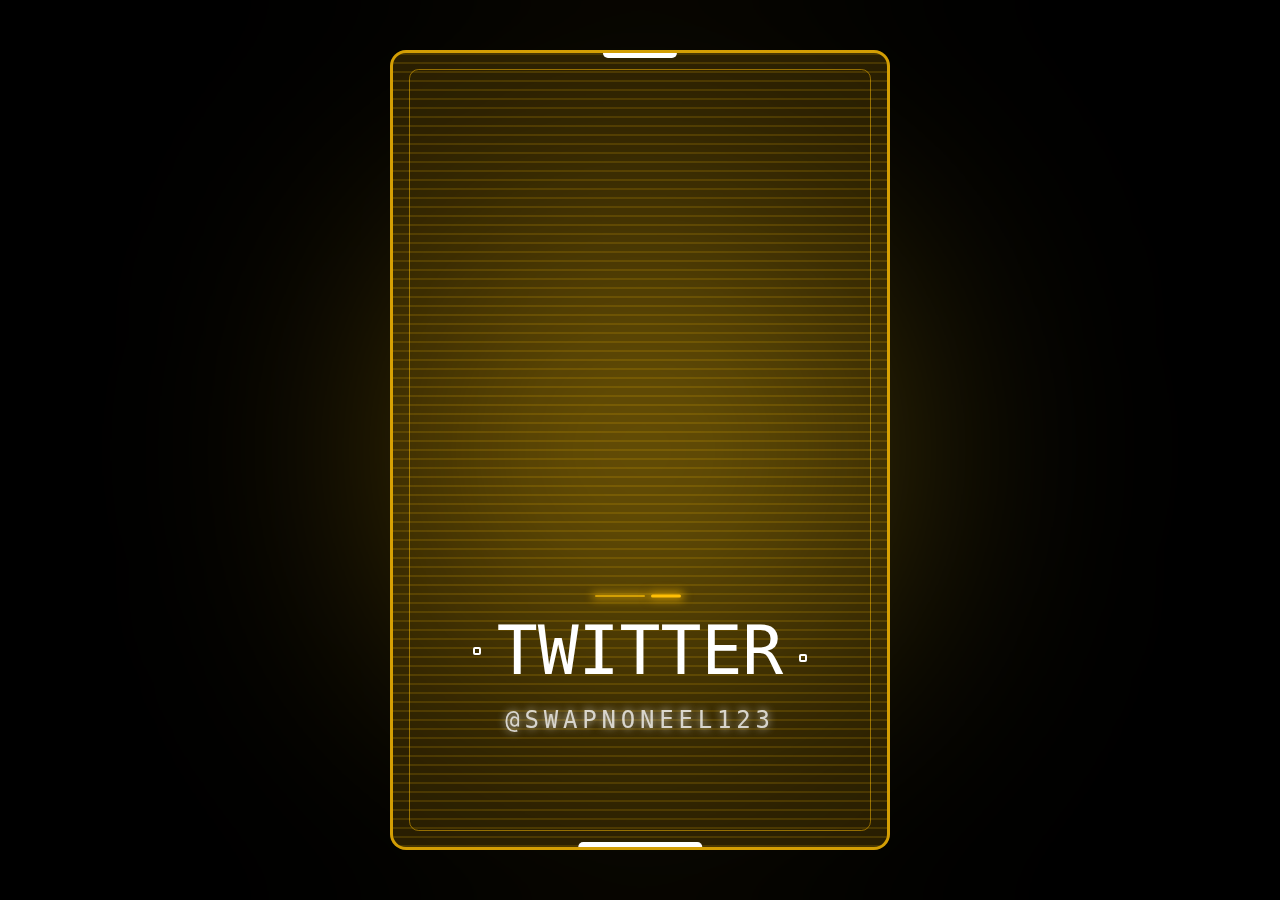
<file: Animated Card/index.html>
<!DOCTYPE html>
<html lang="en">
<head>
    <meta charset="UTF-8">
    <meta http-equiv="X-UA-Compatible" content="IE=edge">
    <meta name="viewport" content="width=device-width, initial-scale=1.0">
    <title>Animated Card</title>
    <link rel="stylesheet" type="text/css" href="style.css">
    <script src="script.js"></script>
</head>
<body class="disable-cursor">
    <div class="screen">  
    <div class="screen-image"></div>  
    <div class="screen-overlay"></div>  
    <div class="screen-content">
        <i class="screen-icon fa-brands"></i>
        <div class="screen-user">
        <span class="name" data-value="TWITTER">TWITTER</span>
        <a class="link" href="https://twitter.com/swapnoneel123" target="_blank">@swapnoneel123</a>
        </div>
    </div>
    </div>
    <div id="blob"></div>
    <div id="blur"></div>
</body>
</html>
</file>
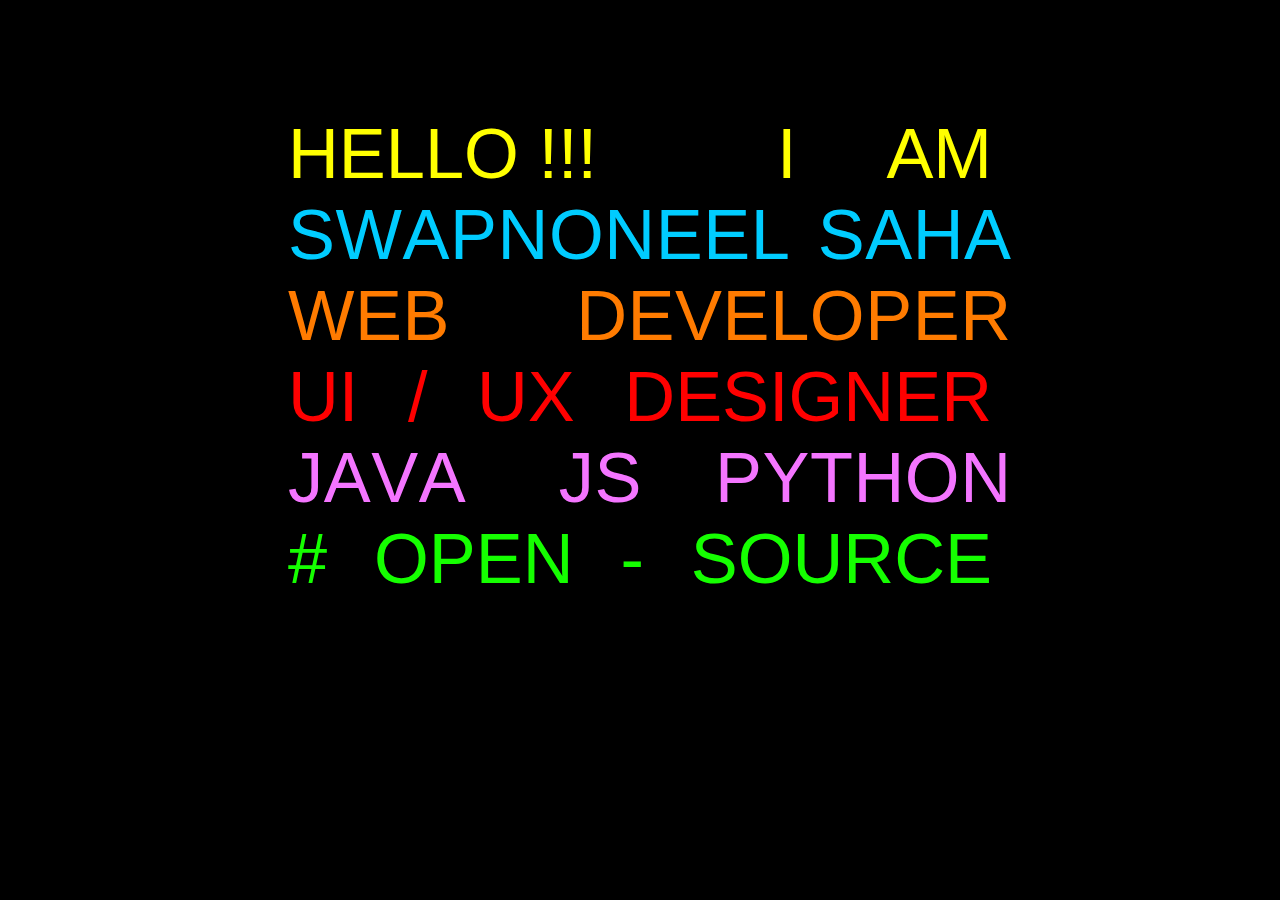
<file: Animated Intro Page/index.html>
<!DOCTYPE html>
<html lang="en">
<head>
    <meta charset="UTF-8">
    <meta http-equiv="X-UA-Compatible" content="IE=edge">
    <meta name="viewport" content="width=device-width, initial-scale=1.0">
    <title>Animated Intro</title>
    <link rel="stylesheet" type="text/css" href="style.css">
</head>
<body style="background-color: rgb(0, 0, 0);">
    <div id="text" class="container disable-cursor">
        <div class="line">
            <p class="word sl1">Hello !!!</p>
            <p class="word  sl1"></p>
            <p class="word sl1">I</p>
            <p class="word sl1">am</p>
        </div>
        <div class="line">
            <p id="channel" class="word fancy">
                <span class="letter">S</span>
                <span class="letter">w</span>
                <span class="letter">a</span>
                <span class="letter">p</span>
                <span class="letter">n</span>
                <span class="letter">o</span>
                <span class="letter">n</span>
                <span class="letter">e</span>
                <span class="letter">e</span>
                <span class="letter">l</span>
            </p>
            <p id="channel" class="word fancy">
                <span class="letter">S</span>
                <span class="letter">a</span>
                <span class="letter">h</span>
                <span class="letter">a</span>
            </p>
        </div>
        <div class="line">
            <p id="channel" class="word fancy unique">
                <span class="letter">W</span>
                <span class="letter">e</span>
                <span class="letter">b</span>
            </p>
            <p id="channel" class="word fancy unique">
                <span class="letter">D</span>
                <span class="letter">e</span>
                <span class="letter">v</span>
                <span class="letter">e</span>
                <span class="letter">l</span>
                <span class="letter">o</span>
                <span class="letter">p</span>
                <span class="letter">e</span>
                <span class="letter">r</span>
            </p>
        </div>
        <div class="line">
            <p class="word  sl2">UI</p>
            <p class="word  sl2">/</p>
            <p class="word  sl2">UX</p>
            <p class="word  sl2">Designer</p>
        </div>
        <div class="line">
            <p id="channel" class="word fancy uniquex">
                <span class="letter">J</span>
                <span class="letter">a</span>
                <span class="letter">v</span>
                <span class="letter">a</span>
            </p>
            <p id="channel" class="word fancy uniquex">
                <span class="letter"></span>
                <span class="letter">J</span>
                <span class="letter">S</span>
            </p>
            <p id="channel" class="word fancy uniquex">
                <span class="letter">P</span>
                <span class="letter">y</span>
                <span class="letter">t</span>
                <span class="letter">h</span>
                <span class="letter">o</span>
                <span class="letter">n</span>
            </p>
        </div>
        <div class="line">
            <p class="word  sl3">#</p>
            <p class="word  sl3">Open</p>
            <p class="word  sl3">-</p>
            <p class="word  sl3">Source</p>
        </div>
    </div>
</body>
</html>
</file>
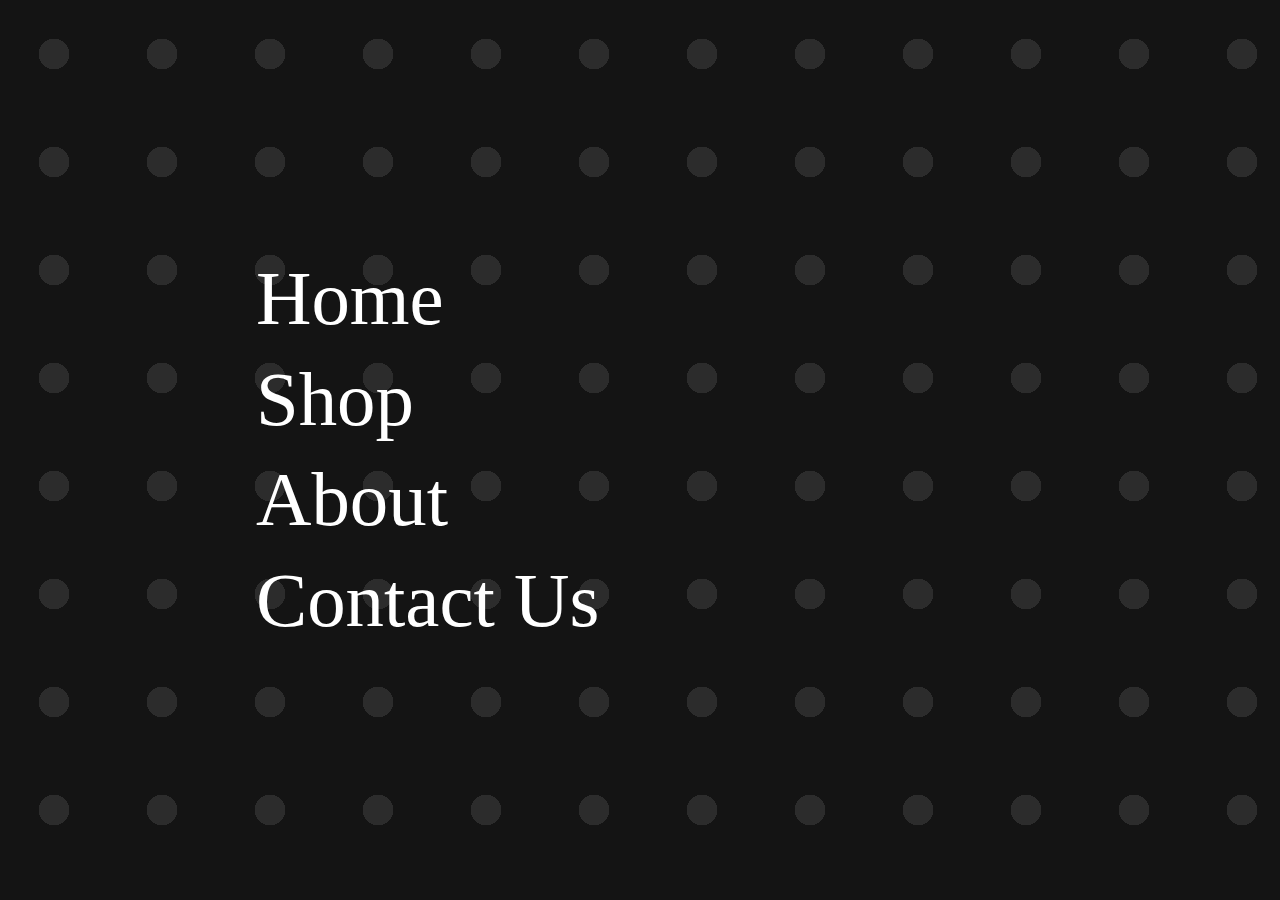
<file: Parallax Menu/index.html>
<!DOCTYPE html>
<html lang="en">
<head>
    <meta charset="UTF-8">
    <meta http-equiv="X-UA-Compatible" content="IE=edge">
    <meta name="viewport" content="width=device-width, initial-scale=1.0">
    <title>Parallax Menu</title>
    <link rel="stylesheet" type="text/css" href="style.css">
    <script src="script.js"></script>
</head>
<body class="disable-cursor">
    <div id="menu">
        <div id="menu-items">
          <div class="menu-item">Home</div>
          <div class="menu-item">Shop</div>
          <div class="menu-item">About</div>
          <div class="menu-item">Contact Us</div>
        </div>
        <div id="menu-background-pattern"></div>
        <div id="menu-background-image"></div>
      </div>
</body>
</html>
</file>
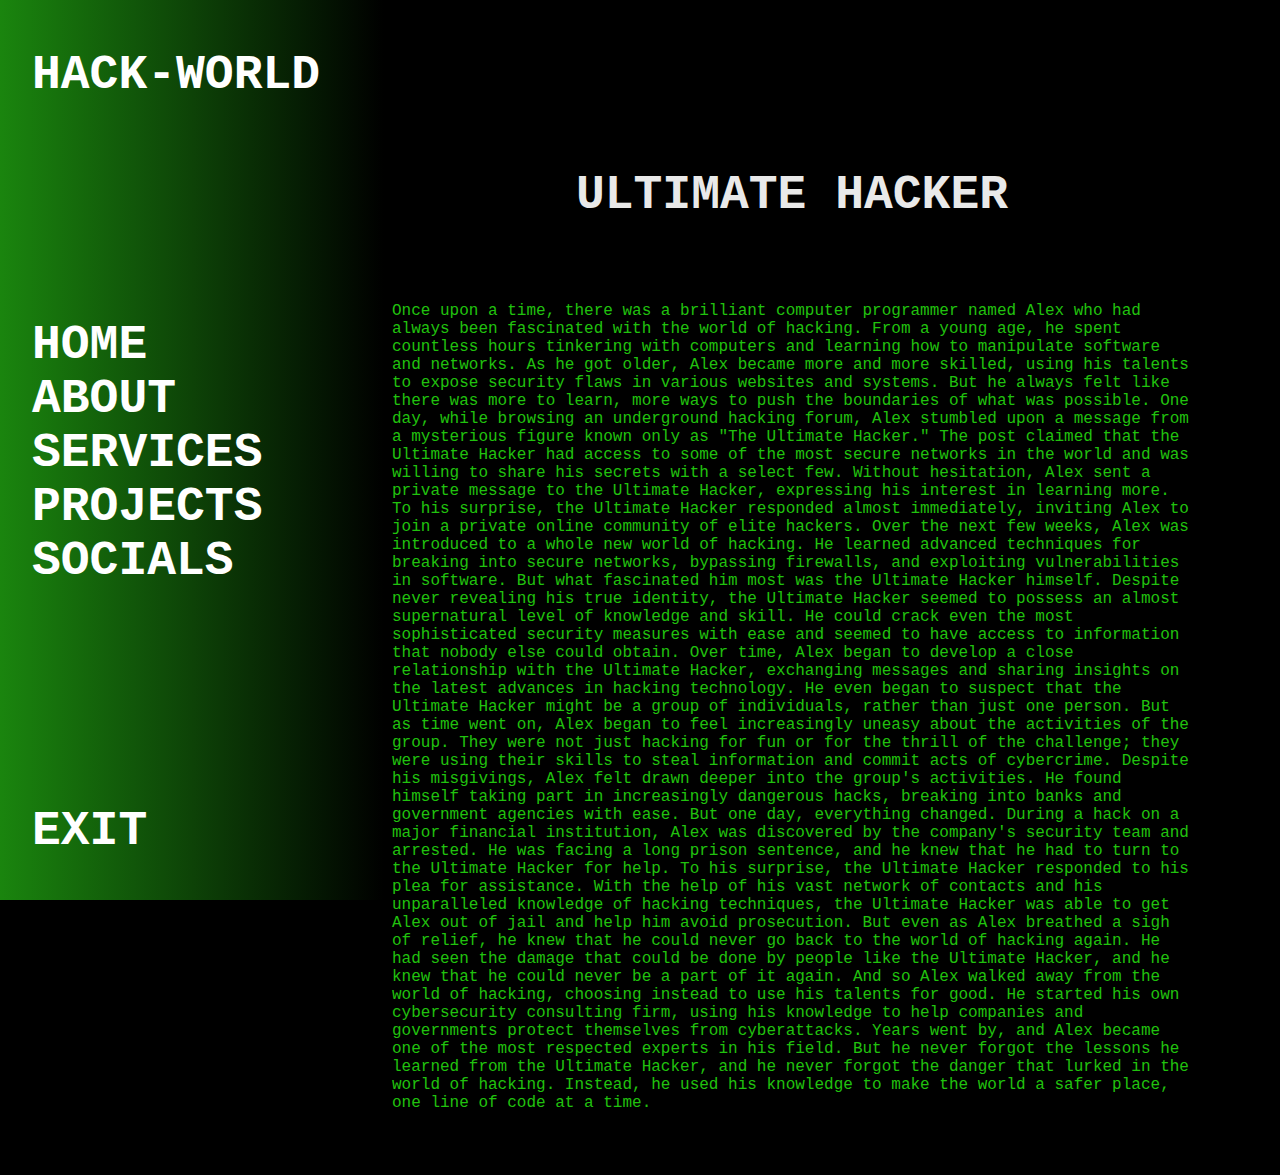
<file: Useless Ultimate Hacker/index.html>
<!DOCTYPE html>
<html lang="en">
<head>
    <meta charset="UTF-8">
    <meta http-equiv="X-UA-Compatible" content="IE=edge">
    <meta name="viewport" content="width=device-width, initial-scale=1.0">
    <link rel="stylesheet" type="text/css" href="style.css">
    <script src="script.js"></script>
    <title>Ultimate Hacker</title>
</head>
<body  class="disable-cursor">
    <nav class="navbar">
        <div>
            <div class="nav">
                <span><h1 class="nh">HACK-WORLD</h1></span>
            </div>
            <div class="nav">
                <h1 class="nh">HOME</h1>
            </div>
            <div class="nav">
                <h1 class="nh">ABOUT</h1>
            </div>
            <div class="nav">
                <h1 class="nh">SERVICES</h1>
            </div>
            <div class="nav">
                <h1 class="nh">PROJECTS</h1>
            </div>
            <div class="nav">    
                <h1 class="nh">SOCIALS</h1><div class="nav">
            </div>
            <div class="nav">
                <h1 class="nh">EXIT</h1>
            </div>
        </div>
    </nav>
    <main>
        <div>
        <h1 class="mh">ULTIMATE HACKER</h1>
        </div>
        <div class="text">
            <p>Once upon a time, there was a brilliant computer programmer named Alex who had always been fascinated with the world of hacking. From a young age, he spent countless hours tinkering with computers and learning how to manipulate software and networks.

                As he got older, Alex became more and more skilled, using his talents to expose security flaws in various websites and systems. But he always felt like there was more to learn, more ways to push the boundaries of what was possible.
                
                One day, while browsing an underground hacking forum, Alex stumbled upon a message from a mysterious figure known only as "The Ultimate Hacker." The post claimed that the Ultimate Hacker had access to some of the most secure networks in the world and was willing to share his secrets with a select few.
                
                Without hesitation, Alex sent a private message to the Ultimate Hacker, expressing his interest in learning more. To his surprise, the Ultimate Hacker responded almost immediately, inviting Alex to join a private online community of elite hackers.
                
                Over the next few weeks, Alex was introduced to a whole new world of hacking. He learned advanced techniques for breaking into secure networks, bypassing firewalls, and exploiting vulnerabilities in software. But what fascinated him most was the Ultimate Hacker himself.
                
                Despite never revealing his true identity, the Ultimate Hacker seemed to possess an almost supernatural level of knowledge and skill. He could crack even the most sophisticated security measures with ease and seemed to have access to information that nobody else could obtain.
                
                Over time, Alex began to develop a close relationship with the Ultimate Hacker, exchanging messages and sharing insights on the latest advances in hacking technology. He even began to suspect that the Ultimate Hacker might be a group of individuals, rather than just one person.
                
                But as time went on, Alex began to feel increasingly uneasy about the activities of the group. They were not just hacking for fun or for the thrill of the challenge; they were using their skills to steal information and commit acts of cybercrime.
                
                Despite his misgivings, Alex felt drawn deeper into the group's activities. He found himself taking part in increasingly dangerous hacks, breaking into banks and government agencies with ease.
                
                But one day, everything changed. During a hack on a major financial institution, Alex was discovered by the company's security team and arrested. He was facing a long prison sentence, and he knew that he had to turn to the Ultimate Hacker for help.
                
                To his surprise, the Ultimate Hacker responded to his plea for assistance. With the help of his vast network of contacts and his unparalleled knowledge of hacking techniques, the Ultimate Hacker was able to get Alex out of jail and help him avoid prosecution.
                
                But even as Alex breathed a sigh of relief, he knew that he could never go back to the world of hacking again. He had seen the damage that could be done by people like the Ultimate Hacker, and he knew that he could never be a part of it again.
                
                And so Alex walked away from the world of hacking, choosing instead to use his talents for good. He started his own cybersecurity consulting firm, using his knowledge to help companies and governments protect themselves from cyberattacks.
                
                Years went by, and Alex became one of the most respected experts in his field. But he never forgot the lessons he learned from the Ultimate Hacker, and he never forgot the danger that lurked in the world of hacking. Instead, he used his knowledge to make the world a safer place, one line of code at a time.
            </p>
        </div>
    </main>
</body>
</html>
</file>
<file: Animated Card/style.css>
:root {
  --background-rgb: 29 30 34;
  
  --blue-rgb: 255 191 5;
  --primary-rgb: var(--blue-rgb);
  
  --blob-color-1: rgb(var(--blue-rgb));
  --blob-color-2: rgb(255, 214, 30);
}

* {
  box-sizing: border-box;
}

body {
  height: 100vh;
  display: grid;
  place-items: center;
  background-color: #000;
  margin: 0rem;
  overflow: hidden;
}

.disable-cursor{
    cursor: default;
}

.screen {
  width: 500px;
  display: flex;
  border: 3px solid rgb(var(--primary-rgb) / 80%);
  aspect-ratio: 10 / 16;
  border-radius: 1rem;
  background-color: rgb(var(--primary-rgb) / 15%);
  overflow: hidden;
  position: relative;
  z-index: 10;
}

.screen:after,
.screen:before {
  content: "";
  height: 5px;
  position: absolute;
  z-index: 4;
  left: 50%;
  translate: -50% 0%;
  background-color: white;
}

.screen:before {
  width: 15%;
  top: 0rem;
  border-bottom-left-radius: 1rem;
  border-bottom-right-radius: 1rem;
}

.screen:after {
  width: 25%;
  bottom: 0rem;
  border-top-left-radius: 1rem;
  border-top-right-radius: 1rem;
}

@keyframes pan-overlay {
  from {
    background-position: 0% 0%;
  }
  
  to {
    background-position: 0% -100%;
  }
}

.screen-overlay {    
  background: linear-gradient(
    rgb(var(--primary-rgb) / 0.15),
    rgb(var(--primary-rgb) / 0.15) 2.5px,
    transparent 2.5px,
    transparent 9px
  );
  background-size: 100% 9px;
  height: 100%;
  width: 100%;
  animation: pan-overlay 22s infinite linear;
  position: absolute;
  z-index: 2;
  left: 0px;
  top: 0px;
}

@keyframes pan-image {  
  0% {
    background-position: 36% 42%;
    background-size: 200%;
  }
  
  20% {
    background-position: 30% 35%;
    background-size: 200%;
  }
  
  20.0001% { /* -- View 2 -- */
    background-position: 60% 85%;
    background-size: 500%;
  }
  
  40% {
    background-position: 49% 81%;
    background-size: 500%;
  }
  
  40.0001% { /* -- View 3 -- */
    background-position: 80% 42%;
    background-size: 300%;
  }
  
  60% {
    background-position: 84% 33%;
    background-size: 300%;
  }
  
  60.0001% { /* -- View 4 -- */
    background-position: 0% 0%;
    background-size: 300%;
  }
  
  80% {
    background-position: 15% 4%;
    background-size: 300%;
  }
  
  80.0001% { /* -- View 5 -- */
    background-position: 80% 10%;
    background-size: 300%;
  }
  
  100% {
    background-position: 72% 14%;
    background-size: 300%;
  }
}

.screen > .screen-image {
  background-image: url("https://images.unsplash.com/photo-1542438927-433fdaaec56a?ixlib=rb-4.0.3&ixid=MnwxMjA3fDB8MHxwaG90by1wYWdlfHx8fGVufDB8fHx8&auto=format&fit=crop&w=689&q=80");
  height: 100%;
  width: 100%;
  position: absolute;
  z-index: 1;
  left: 0px;
  top: 0px;
  background-size: 300%;
  background-position: 0% 0%;
  /* filter: sepia(100%) hue-rotate(180deg); */
  opacity: 0.5;
  animation: pan-image 15s linear infinite;
}

.screen > .screen-content {
  display: flex;
  flex-direction: column;
  align-items: center;
  justify-content: flex-end;
  flex-grow: 1;
  gap: 4rem;
  position: relative;
  z-index: 3;
  margin: 1rem;
  padding-bottom: 6rem;
  border: 1px solid rgb(var(--primary-rgb) / 50%);
  border-radius: 0.6rem;
}

.screen > .screen-content > .screen-icon {
  color: white;
  font-size: 4rem;
  text-shadow: 0px 0px 0.5rem white;
  z-index: 69
}

.screen > .screen-content > .screen-user{
  display: flex;
  flex-direction: column;
  align-items: center;
  gap: 1rem;
  position: relative;
}

.screen > .screen-content > .screen-user:before,
.screen > .screen-content > .screen-user:after {
  content: "";
  position: absolute;
  top: 0px;
  background-color: rgb(var(--primary-rgb));
  border-radius: 1rem;
  box-shadow: 0px 0px 8px 3px rgb(var(--primary-rgb) / 60%);
}

.screen > .screen-content > .screen-user:before {
  height: 2px;
  width: 50px;
  translate: -20px -1rem;
  opacity: 0.75;
}

.screen > .screen-content > .screen-user:after {
  height: 3px;
  width: 30px;
  translate: 26px calc(-1rem - 0.5px);
}

.screen > .screen-content > .screen-user > :is(.name, .link) {
  font-family: "Source Code Pro", monospace;
  color: white; 
  text-align: center;
  text-transform: uppercase; 
}

.screen > .screen-content > .screen-user > .name {
  position: relative;
  font-size: 4.25rem;
  font-weight: 400;
}

.screen > .screen-content > .screen-user > .name:before,
.screen > .screen-content > .screen-user > .name:after {
  content: "";
  height: 4px;
  width: 4px;
  position: absolute;
  border: 2px solid white;
  border-radius: 2px;
}

.screen > .screen-content > .screen-user > .name:before {
  top: 55%;
  right: -1.5rem;
}

.screen > .screen-content > .screen-user > .name:after {
  top: 45%;
  left: -1.5rem;  
}

.screen > .screen-content > .screen-user > .link {  
  opacity: 0.8;
  font-size: 1.5rem;
  text-shadow: 0px 0px 0.5rem white;
  font-weight: 400;
  letter-spacing: 0.3rem;
  text-decoration: none;
}

.screen > .screen-content > .screen-user > .link:is(:hover, :focus) {  
  text-decoration: underline; 
}

@media(max-width: 700px) {
  .screen {
    scale: 0.6;
    margin-bottom: 0rem;
  }
}

/* -- Blob effect -- */

@keyframes rotate {
  from {
    rotate: 0deg;
  }
  
  50% {
    scale: 1 1.5;
  }
  
  to {
    rotate: 360deg;
  }
}

#blob {
  background-color: white;
  height: 34vmax;
  aspect-ratio: 1;
  position: absolute;
  left: 50%;
  top: 50%;
  translate: -50% -50%;
  border-radius: 50%;
  background: linear-gradient(to right, var(--blob-color-1), var(--blob-color-2));
  animation: rotate 20s infinite;
  opacity: 0.42;
}

#blur {
  height: 100vh;
  width: 100vw;
  position: absolute;
  z-index: 2;
  backdrop-filter: blur(12vmax);
}
</file>
<file: Animated Intro Page/style.css>
p{
    color:rgb(0, 204, 255);
    font-size: 5.5vw;
    font-family: "Rubik", sans-serif;
    margin: 0rem;
    text-transform: uppercase;
    transition: all 0.5s ease;
}

.line {
    display: flex;
    justify-content: space-between;
}

.container {
    position: absolute;
    top: 0;
    bottom: 0;
    left: 0;
    right: 0;
    width: 55%;
    height: 75%;
    margin: auto;
  }

.disable-cursor{
    cursor: default;
}

#text:has(.fancy:hover) .word:not(.fancy:hover){
    opacity: 0.15;
    transition: 250ms;
    transition-duration: 200ms;
}
span{
    letter-spacing: -0.27em;
}
.fancy > .letter{
    display: inline-block;
    transition: transform 350ms ease;
}
.fancy:hover > .letter{
    transition-duration: 800ms;
    transition: all 0.5s ease;
    font-size: 6.32vw;
}




.fancy:hover > .letter:nth-child(1){
    transform: translate(-65%, 40%) rotate(8deg);
    color: aqua;
}
.fancy:hover > .letter:nth-child(2){
    transform: translate(-40%, 20%) rotate(4deg);
    color: brown;
}
.fancy:hover > .letter:nth-child(3){
    transform: translate(-10%, 60%) rotate(-6deg);
    color: yellow;
}
.fancy:hover > .letter:nth-child(4){
    transform: translate(0%, 8%) rotate(-8deg);
    color: blueviolet;
}
.fancy:hover > .letter:nth-child(5){
    transform: translate(0%, -20%) rotate(5deg);
    color: green;
}
.fancy:hover > .letter:nth-child(6){
    transform: translate(0%, 20%) rotate(-3deg);
    color: orange;
}
.fancy:hover > .letter:nth-child(7){
    transform: translate(0%, -40%) rotate(-5deg);
    color: crimson;
}
.fancy:hover > .letter:nth-child(8){
    transform: translate(0%, 15%) rotate(10deg);
    color: hotpink;
}
.fancy:hover > .letter:nth-child(9){
    transform: translate(0%, -50%) rotate(8deg);
    color: lightskyblue;
}
.fancy:hover > .letter:nth-child(10){
    transform: translate(0%, 15%) rotate(-6deg);
    color: springgreen;
}


.sl1{
    color:yellow;
}
.sl1:hover{
    background: linear-gradient(to right, #ff0000, #ff9900, #e0d075);
    -webkit-background-clip: text;
    background-clip: text;
    color: transparent;
    transition: all 0.5s ease;
    font-size: 6.5vw;
}

.sl2{
    color:rgb(255, 0, 0);
}
.sl2:hover{
    background: linear-gradient(to right, #ff0000, #ff9900, #e0d075);
    -webkit-background-clip: text;
    background-clip: text;
    color: transparent;
    transition: all 0.5s ease;
    font-size: 6.5vw;
}

.sl3{
    color:rgb(21, 255, 0);
}
.sl3:hover{
    background: linear-gradient(to right, #fbff00, #ff7b00, #51ff25);
    -webkit-background-clip: text;
    background-clip: text;
    color: transparent;
    transition: all 0.5s ease;
    font-size: 6.5vw;
}


#text:has(.sl1:hover) .word:not(.sl1:hover){
    opacity: 0.4;
    transition: 250ms;
    transition-duration: 200ms;
}
#text:has(.sl2:hover) .word:not(.sl2:hover){
    opacity: 0.5;
    transition: 250ms;
    transition-duration: 200ms;
}
#text:has(.sl3:hover) .word:not(.sl3:hover){
    opacity: 0.5;
    transition: 250ms;
    transition-duration: 200ms;
}

.unique{
    color: #ff7b00;
}
.uniquex{
    color: #f475ff;
}
</file>
<file: Parallax Menu/style.css>
body {
    background-color: rgb(20, 20, 20);
    margin: 0px;
  }
  .disable-cursor{
    cursor: default;
  }
  
  #menu {  
    align-items: center;
    display: flex;
    height: 100vh;
    width: 100vw;
  }
  
  #menu-items {
    margin-left: clamp(4rem, 20vw, 48rem);
    position: relative;
    z-index: 2;
  }
  
  #menu[data-active-index="0"] > #menu-background-pattern {
    background-position: 0% -25%;
  }
  
  #menu[data-active-index="1"] > #menu-background-pattern {
    background-position: 0% -50%;
  }
  
  #menu[data-active-index="2"] > #menu-background-pattern {
    background-position: 0% -75%;
  }
  
  #menu[data-active-index="3"] > #menu-background-pattern {
    background-position: 0% -100%;
  }
  
  #menu[data-active-index="0"] > #menu-background-image {
    background-position: center 45%;
  }
  
  #menu[data-active-index="1"] > #menu-background-image {
    background-position: center 50%;
  }
  
  #menu[data-active-index="2"] > #menu-background-image {
    background-position: center 55%;
  }
  
  #menu[data-active-index="3"] > #menu-background-image {
    background-position: center 60%;
  }
  
  #menu-background-pattern {
    background-image: radial-gradient(
      rgba(255, 255, 255, 0.1) 20%, 
      transparent 20%
    );
    background-position: 0% 0%;
    background-size: 12vmin 12vmin;
    height: 100vh;
    left: 0px;
    position: absolute;
    top: 0px;
    transition: opacity 800ms ease, 
      background-size 800ms ease,
      background-position 800ms ease;
    width: 100vw;
    z-index: 1;
  }
  
  #menu-background-image {
    background-image: url("https://images.unsplash.com/photo-1492496913980-501348b61469?ixlib=rb-1.2.1&ixid=MnwxMjA3fDB8MHxwaG90by1wYWdlfHx8fGVufDB8fHx8&auto=format&fit=crop&w=2574&q=80");
    background-position: center 40%;
    background-size: 110vmax;
    height: 100%;
    left: 0px;  
    opacity: 0.6;
    position: absolute;
    top: 0px;
    transition: opacity 800ms ease,
      background-size 800ms ease,
      background-position 800ms ease;
    width: 100%;
    z-index: 0;
  }
  
  #menu-items:hover ~ #menu-background-pattern {
    background-size: 11vmin 11vmin;
    opacity: 0.5;
  }
  
  #menu-items:hover ~ #menu-background-image {
    background-size: 100vmax;
    opacity: 0.5;
  }
  
  #menu-items:hover > .menu-item {
    opacity: 0.3;
  }
  
  #menu-items:hover > .menu-item:hover {
    opacity: 1; 
  }
  
  .menu-item {
    color: white;
    cursor: pointer;
    display: block;
    font-family: 'Ibarra Real Nova', serif;
    font-size: clamp(2rem, 6vw, 6rem);
    padding: clamp(0.25rem, 0.5vw, 1rem) 0rem;
    text-decoration: none;
    transition: opacity 400ms ease;
  }
</file>
<file: Useless Ultimate Hacker/style.css>
body {
    /* display: grid;
    place-items: start; */
    /* margin-left: 3rem; */
    height: 100vh;
    background-color: rgb(0, 0, 0);
    padding: 0;
    border: 0;
    overflow: hidden;
    position: absolute;
    display: flex;
    flex-direction: column;
  }
.disable-cursor{
  cursor: default;
}

.navbar{
  top: 0%;
  left: 0%;
  margin: 0;
  padding: 0;
  width: 24rem;
  height: 100vh;
  position: fixed;
  align-items: start;
  background-image: linear-gradient(to left,#000000, #1a850e);
}
  
  .nh {
    font-family: 'Space Mono', monospace;
    font-size: 3rem;
    text-align: left;
    color: white;
    padding-left: 2rem;
    padding-right: 3rem;
    margin: 0;
    /* font-size: clamp(3rem, 10vw, 10rem); */
    /* padding: 0rem clamp(1rem, 2vw, 3rem); */
    /* border-radius: clamp(0.4rem, 0.75vw, 1rem); */
    border-top-left-radius: 0.5rem;
    border-bottom-left-radius: 0.5rem;
    clip-path: polygon(
      0% 0%, /* top left */
      90% 0%, /* top right */
      100% 100%, /* bottom right */
      0% 100% /* bottom left */
    );
  }
  
  .nh:hover {
    background-image: linear-gradient(to right, #e9e9e9, #20c20e);
    color: black;
    transition: 400ms ease;
  }


.nav:nth-child(1){
  margin-top: 3rem;
}
.nav:nth-child(2){
  margin-top: 13.5rem;
}
.nav:nth-child(7){
  margin-top: 17.5rem;
}

.text{
  color: #20c20e;
  margin-left: 24rem;
  margin-right: 5rem;
  font-family: 'Space Mono', monospace;
  font-weight: 500;
}
.mh{
  font-family: 'Space Mono', monospace;
  font-size: 3rem;
  text-align: center;
  color: #e9e9e9;
  margin-left: 19rem;
  margin-top: 10rem;
  margin-bottom: 5rem;
}
</file>
